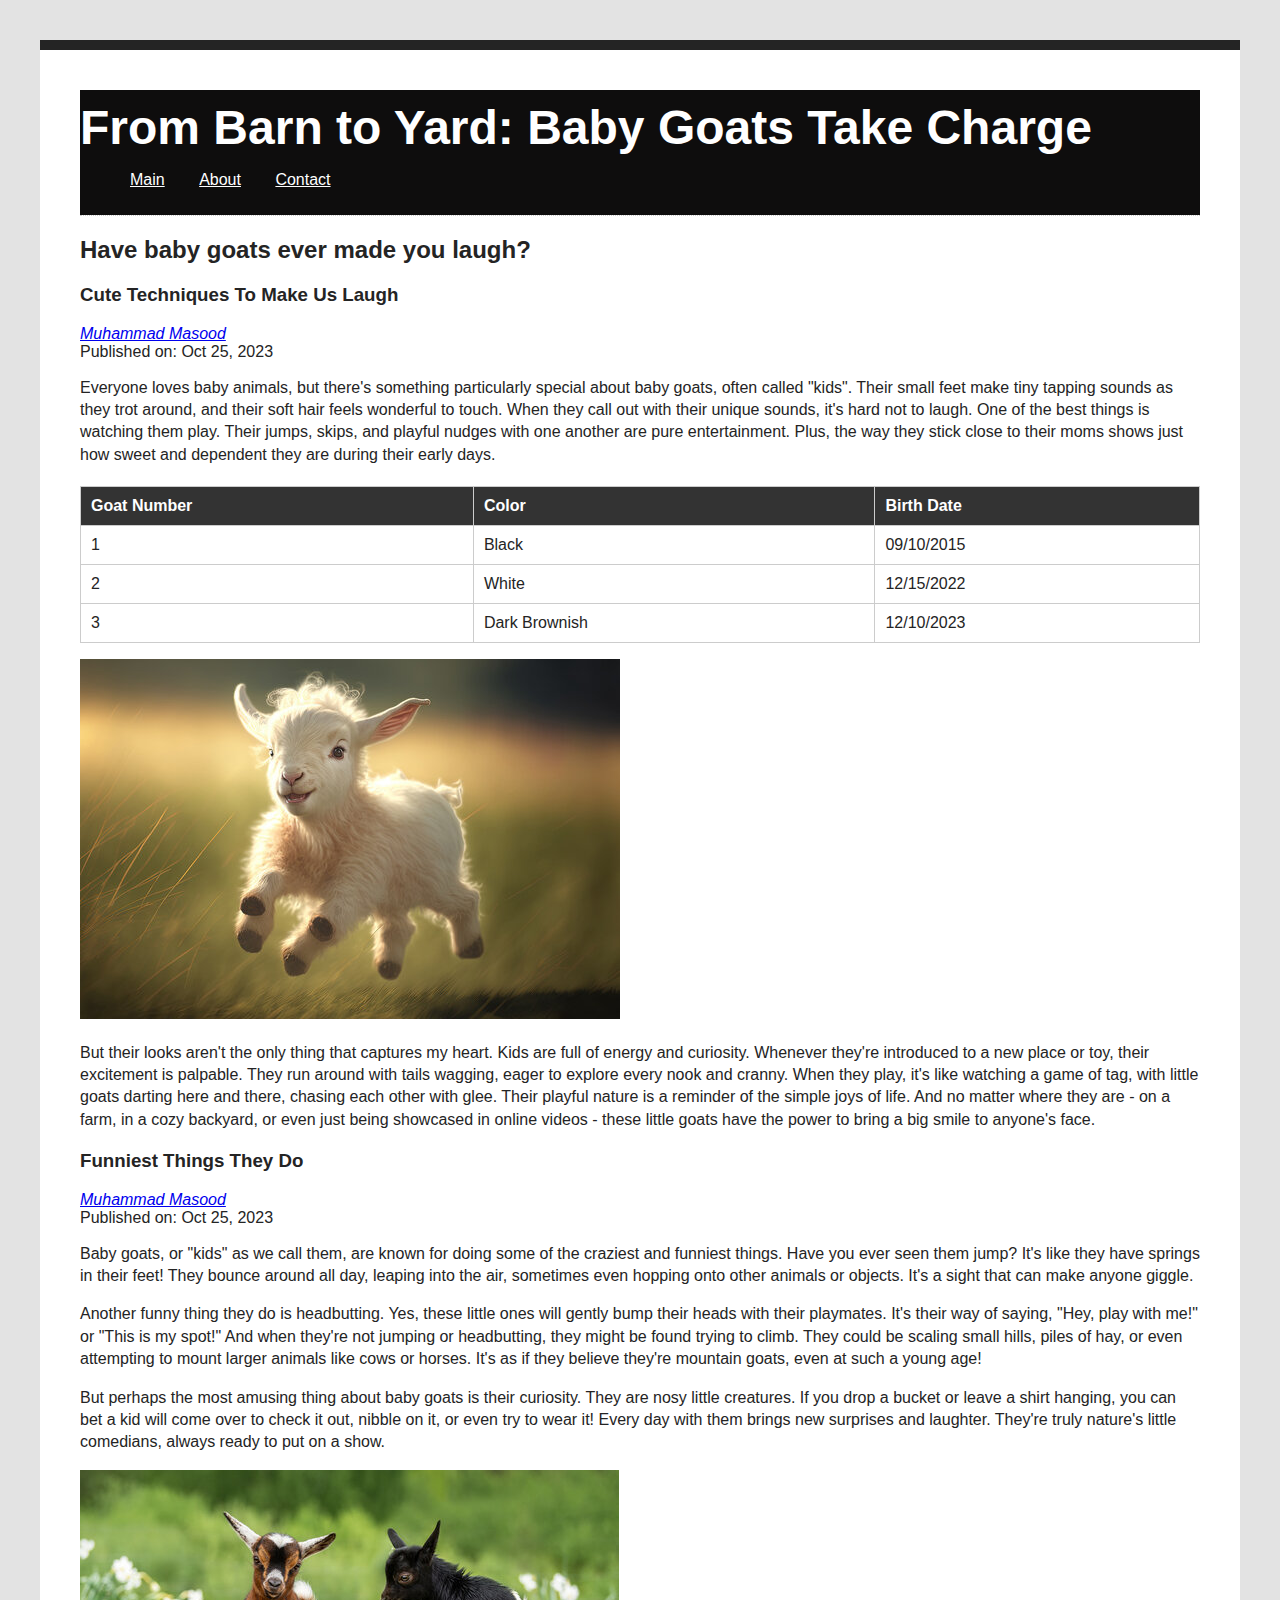
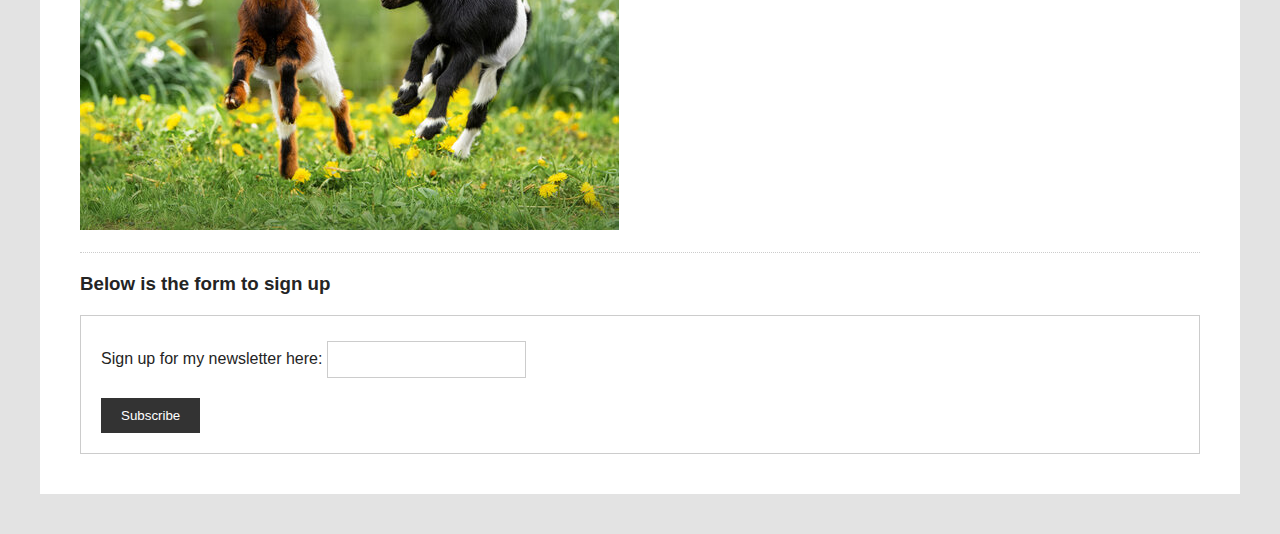
<file: index.html>
<!DOCTYPE html>
<html lang="en">
<head>
    <meta charset="UTF-8">
    <meta name="viewport" content="width=device-width, initial-scale=1.0">
    <link rel="stylesheet" href="style.css">
    <title>Baby Goats</title>
</head>
<body>
    <header>
        <h1>From Barn to Yard: Baby Goats Take Charge</h1>
        <nav>
            <ul>
                <li><a href="index.html">Main</a></li>
                <li><a href="about.html">About</a></li>
                <li><a href="contact.html">Contact</a></li>
            </ul>
        </nav>
    </header>
    <section id = "my_blog">
        <h2>Have baby goats ever made you laugh?</h2>
        <article class = "blog_multiple_posts">
            <h3>Cute Techniques To Make Us Laugh</h3>
            <address class="author"><a rel = "author" href="https://www.linkedin.com/in/muhammad-asif-masood/">Muhammad Masood</a></address>
            <time class="published-date" datetime="2023-10-25">Published on: Oct 25, 2023</time>
            <p>
                Everyone loves baby animals, but there's something particularly special about baby goats, often called "kids". Their small feet make tiny tapping sounds as they trot around, and their soft hair feels wonderful to touch. When they call out with their unique sounds, it's hard not to laugh. One of the best things is watching them play. Their jumps, skips, and playful nudges with one another are pure entertainment. Plus, the way they stick close to their moms shows just how sweet and dependent they are during their early days.
            </p>
            <table>
                <tr>
                    <th>Goat Number</th>
                    <th>Color</th>
                    <th>Birth Date</th>
                </tr>
                <tr>
                    <td>1</td>
                    <td>Black</td>
                    <td>09/10/2015</td>
                </tr>
                <tr>
                    <td>2</td>
                    <td>White</td>
                    <td>12/15/2022</td>
                </tr>
                <tr>
                    <td>3</td>
                    <td>Dark Brownish</td>
                    <td>12/10/2023</td>
                </tr>
            </table>
            <p><img src="images/Baby_Goat_1.jpg" alt="Beautiful Baby Goat_1"></p>
            <p>
                But their looks aren't the only thing that captures my heart. Kids are full of energy and curiosity. Whenever they're introduced to a new place or toy, their excitement is palpable. They run around with tails wagging, eager to explore every nook and cranny. When they play, it's like watching a game of tag, with little goats darting here and there, chasing each other with glee. Their playful nature is a reminder of the simple joys of life. And no matter where they are - on a farm, in a cozy backyard, or even just being showcased in online videos - these little goats have the power to bring a big smile to anyone's face.
            </p>
            <h3>Funniest Things They Do</h3>
            <address class="author"><a rel = "author" href="https://www.linkedin.com/in/muhammad-asif-masood/">Muhammad Masood</a></address>
            <time class="published-date" datetime="2023-10-25">Published on: Oct 25, 2023</time>
            <p>
                Baby goats, or "kids" as we call them, are known for doing some of the craziest and funniest things. Have you ever seen them jump? It's like they have springs in their feet! They bounce around all day, leaping into the air, sometimes even hopping onto other animals or objects. It's a sight that can make anyone giggle.
            </p>
            <p>
                Another funny thing they do is headbutting. Yes, these little ones will gently bump their heads with their playmates. It's their way of saying, "Hey, play with me!" or "This is my spot!" And when they're not jumping or headbutting, they might be found trying to climb. They could be scaling small hills, piles of hay, or even attempting to mount larger animals like cows or horses. It's as if they believe they're mountain goats, even at such a young age!
            </p>
            <p>
                But perhaps the most amusing thing about baby goats is their curiosity. They are nosy little creatures. If you drop a bucket or leave a shirt hanging, you can bet a kid will come over to check it out, nibble on it, or even try to wear it! Every day with them brings new surprises and laughter. They're truly nature's little comedians, always ready to put on a show.
            </p>
            <p><img src="images/Baby_Goat_2.jpg" alt="Beautiful Baby Goat_2"></p>
        </article>
    </section>
    <section>
        <h3>Below is the form to sign up</h3>
        <form>
            <label>
                Sign up for my newsletter here:
                <input type="text">
            </label>
            <button>Subscribe</button>
        </form>
    </section>
</body>
</html>
</file>
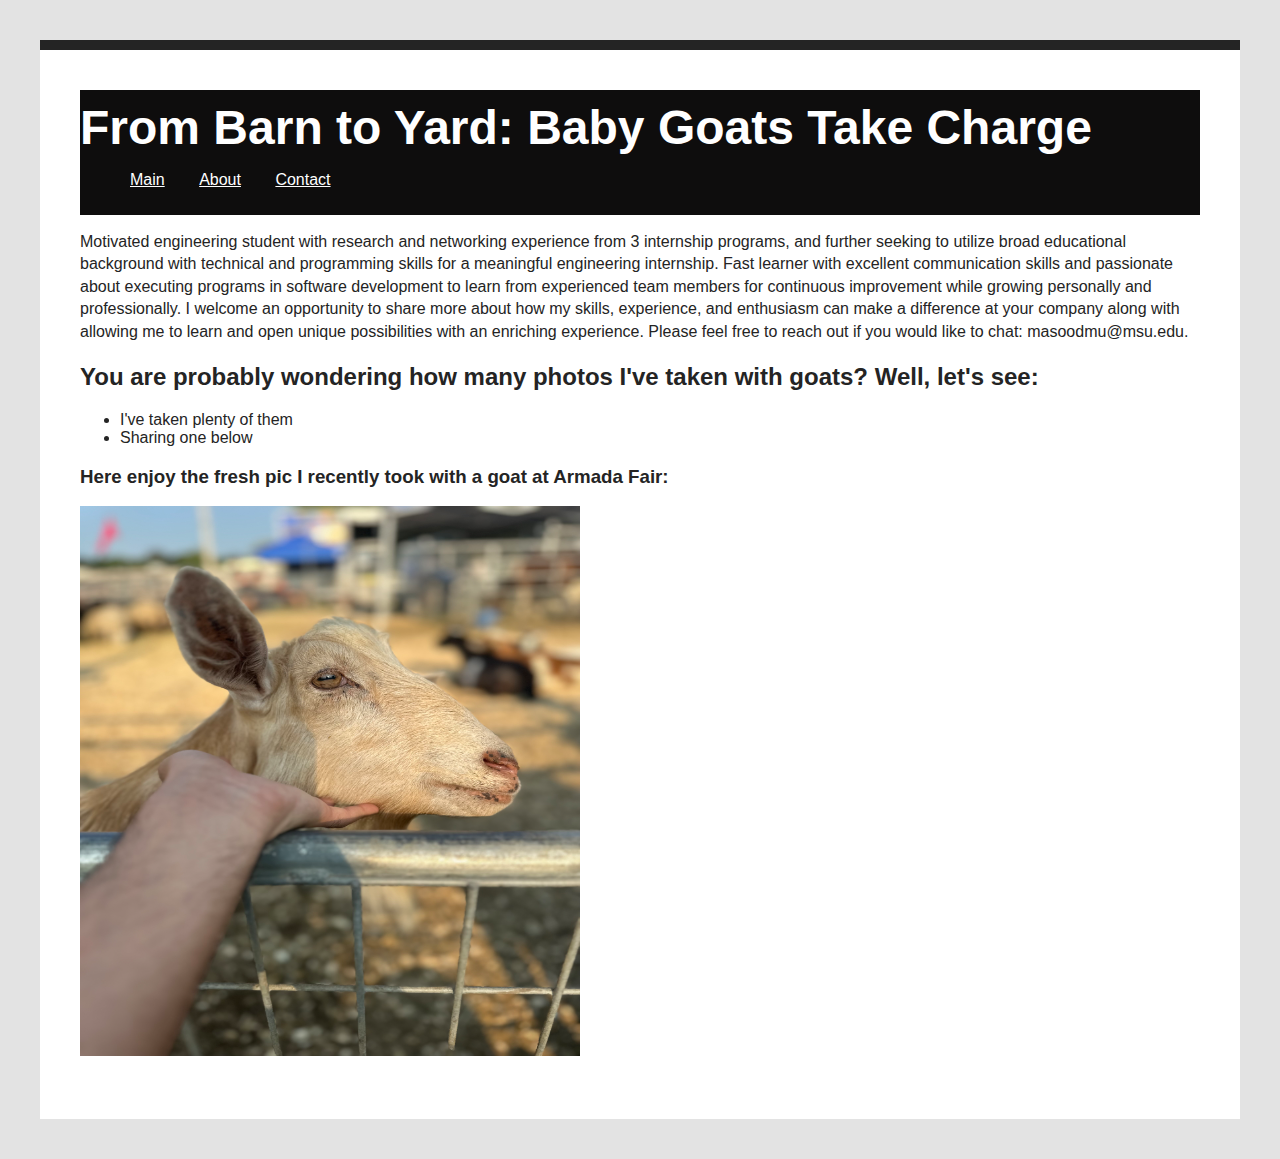
<file: about.html>
<!DOCTYPE html>
<html lang="en">
<head>
    <meta charset="UTF-8">
    <meta name="viewport" content="width=device-width, initial-scale=1.0">
    <link rel="stylesheet" href="style.css">
    <title>Baby Goats</title>
</head>
<body>
    <header>
        <h1>From Barn to Yard: Baby Goats Take Charge</h1>
        <nav>
            <ul>
                <li><a href="index.html">Main</a></li>
                <li><a href="about.html">About</a></li>
                <li><a href="contact.html">Contact</a></li>
            </ul>
        </nav>
    </header>
    <p>
        Motivated engineering student with research and networking experience from 3 internship programs, and further seeking to utilize broad educational background with technical and programming skills for a meaningful engineering internship.
  
        Fast learner with excellent communication skills and passionate about executing programs in software development to learn from experienced team members for continuous improvement while growing personally and professionally.
   
        I welcome an opportunity to share more about how my skills, experience, and enthusiasm can make a difference at your company along with allowing me to learn and open unique possibilities with an enriching experience.
    
        Please feel free to reach out if you would like to chat: masoodmu@msu.edu. 
    </p>
    <h2>You are probably wondering how many photos I've taken with goats? Well, let's see:</h2>
    <ul>
        <li>I've taken plenty of them</li>
        <li>Sharing one below </li>
    </ul>
    <h3>Here enjoy the fresh pic I recently took with a goat at Armada Fair:</h3>
    <p>
        <img src="images/Author_Goat.jpg" alt="Beautiful Baby Goat_Author" width="500" height="550">
    </p>
</body>
</html>
</file>
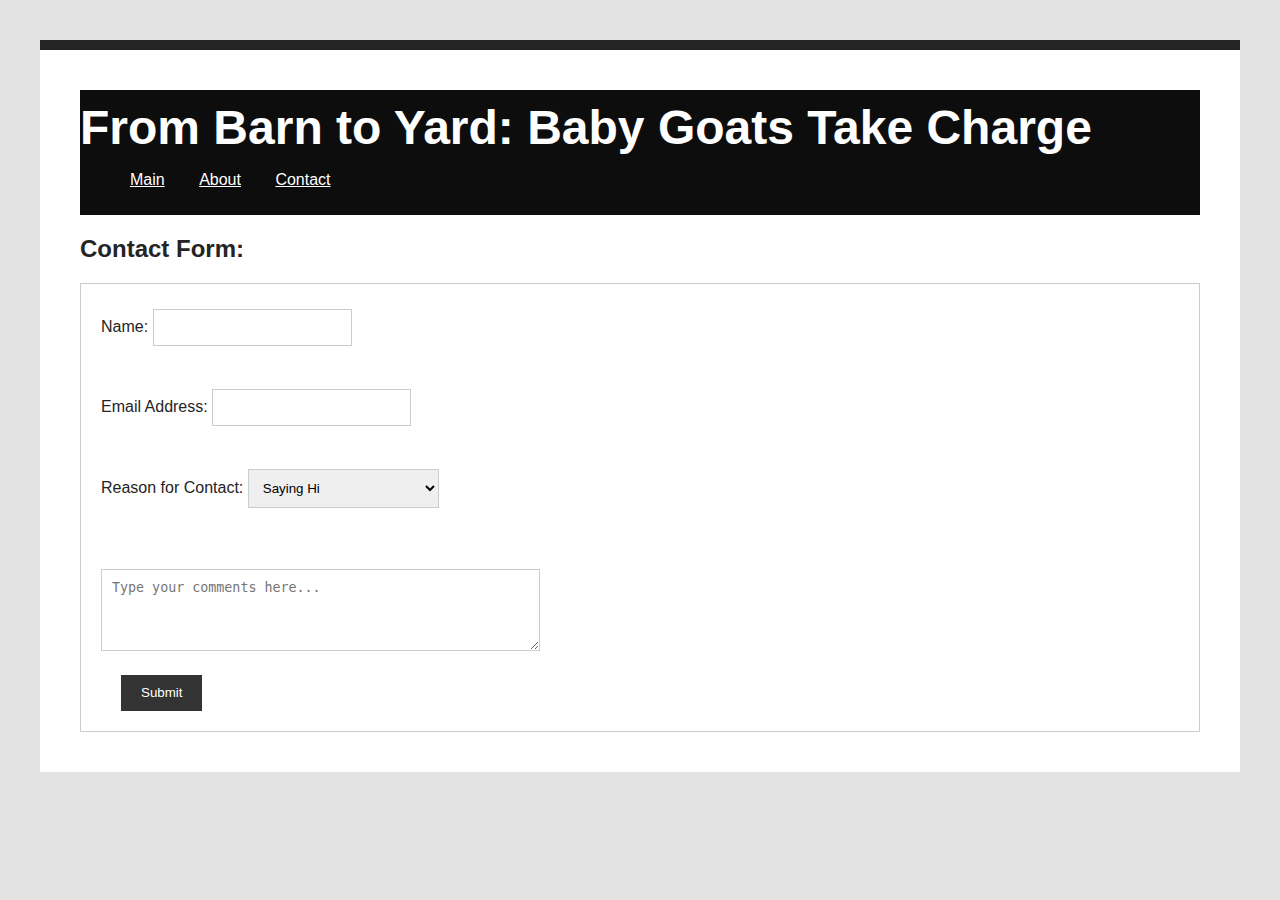
<file: contact.html>
<!DOCTYPE html>
<html lang="en">
<head>
    <meta charset="UTF-8">
    <meta name="viewport" content="width=device-width, initial-scale=1.0">
    <link rel="stylesheet" href="style.css">
    <title>Baby Goats</title>
</head>
<body>
    <header>
        <h1>From Barn to Yard: Baby Goats Take Charge</h1>
        <nav>
            <ul>
                <li><a href="index.html">Main</a></li>
                <li><a href="about.html">About</a></li>
                <li><a href="contact.html">Contact</a></li>
            </ul>
        </nav>
    </header>
    <section>
        <h2>Contact Form:</h2>
        <form>
            <label>
                Name:
                <input type="text"> 
                <br><br>
            </label>
            <label>
                Email Address:
                <input type="text">
                <br><br> 
            </label>
            <label>
                Reason for Contact:
                <select>
                    <option value="sayingHi">Saying Hi</option>
                    <option value="contractor">Looking for a Contractor</option>
                    <option value="interview">Interested in an Interview</option>
                </select>
            </label>
            <label>
                <br><br>
                <textarea rows="4" cols="50" placeholder="Type your comments here..."></textarea>
            </label>
            <br><br>
            <button>Submit</button>
        </form>
    </section>
</body>
</html>
</file>
<file: style.css>
html{
    background: #e3e3e3;
}

body {
    font-family: Arial, Helvetica, sans-serif;
    margin: 40px;
    padding: 40px;
    color: #242424;
    border-top: 10px solid #242424;
    background: #fff;
}

h1 {
    font-size: 3em;
    margin: 0;
}

header {
    background-color: #0e0d0d;
    color: #fff;
    padding: 10px 0;
    position: sticky;
    top: 0;
    z-index: 10;
}

nav ul li {
    display: inline;
    margin-right: 10px;
}

nav a {
    text-decoration: underline;
    color: white;
    padding: 5px 10px;
}

nav a:hover {
    background-color: #555;
    border-radius: 5px;
}

p {
    line-height: 1.4em;
}

#my_blog {
    border-top: 1px dotted #ccc;

}

.blog_multiple_posts {
    border-bottom: 1px dotted #ccc;

}

article {
    margin-bottom: 20px;
}

form {
    display: flex;
    flex-wrap: wrap;
    gap: 20px;
    padding: 20px;
    border: 1px solid #ccc;
    margin-top: 20px;
}

form label {
    flex-basis: 100%;
}

form input[type="text"],
form select,
form textarea {
    flex: 1 1 200px;
    padding: 10px;
    margin-top: 5px;
    border: 1px solid #ccc;
}

form button {
    padding: 10px 20px;
    border: none;
    background-color: #333;
    color: white;
    cursor: pointer;
    margin-left: 0;
}

table {
    width: 100%;
    border-collapse: collapse;
    margin-top: 20px;
}

th {
    border: 1px solid #ccc;
    padding: 10px;
    text-align: left;
}

td {
    border: 1px solid #ccc;
    padding: 10px;
    text-align: left;
}

th {
    background-color: #333;
    color: white;
}

footer {
    background-color: #333;
    color: white;
    text-align: center;
    padding: 10px 0;
    margin-top: 40px;
}
</file>
